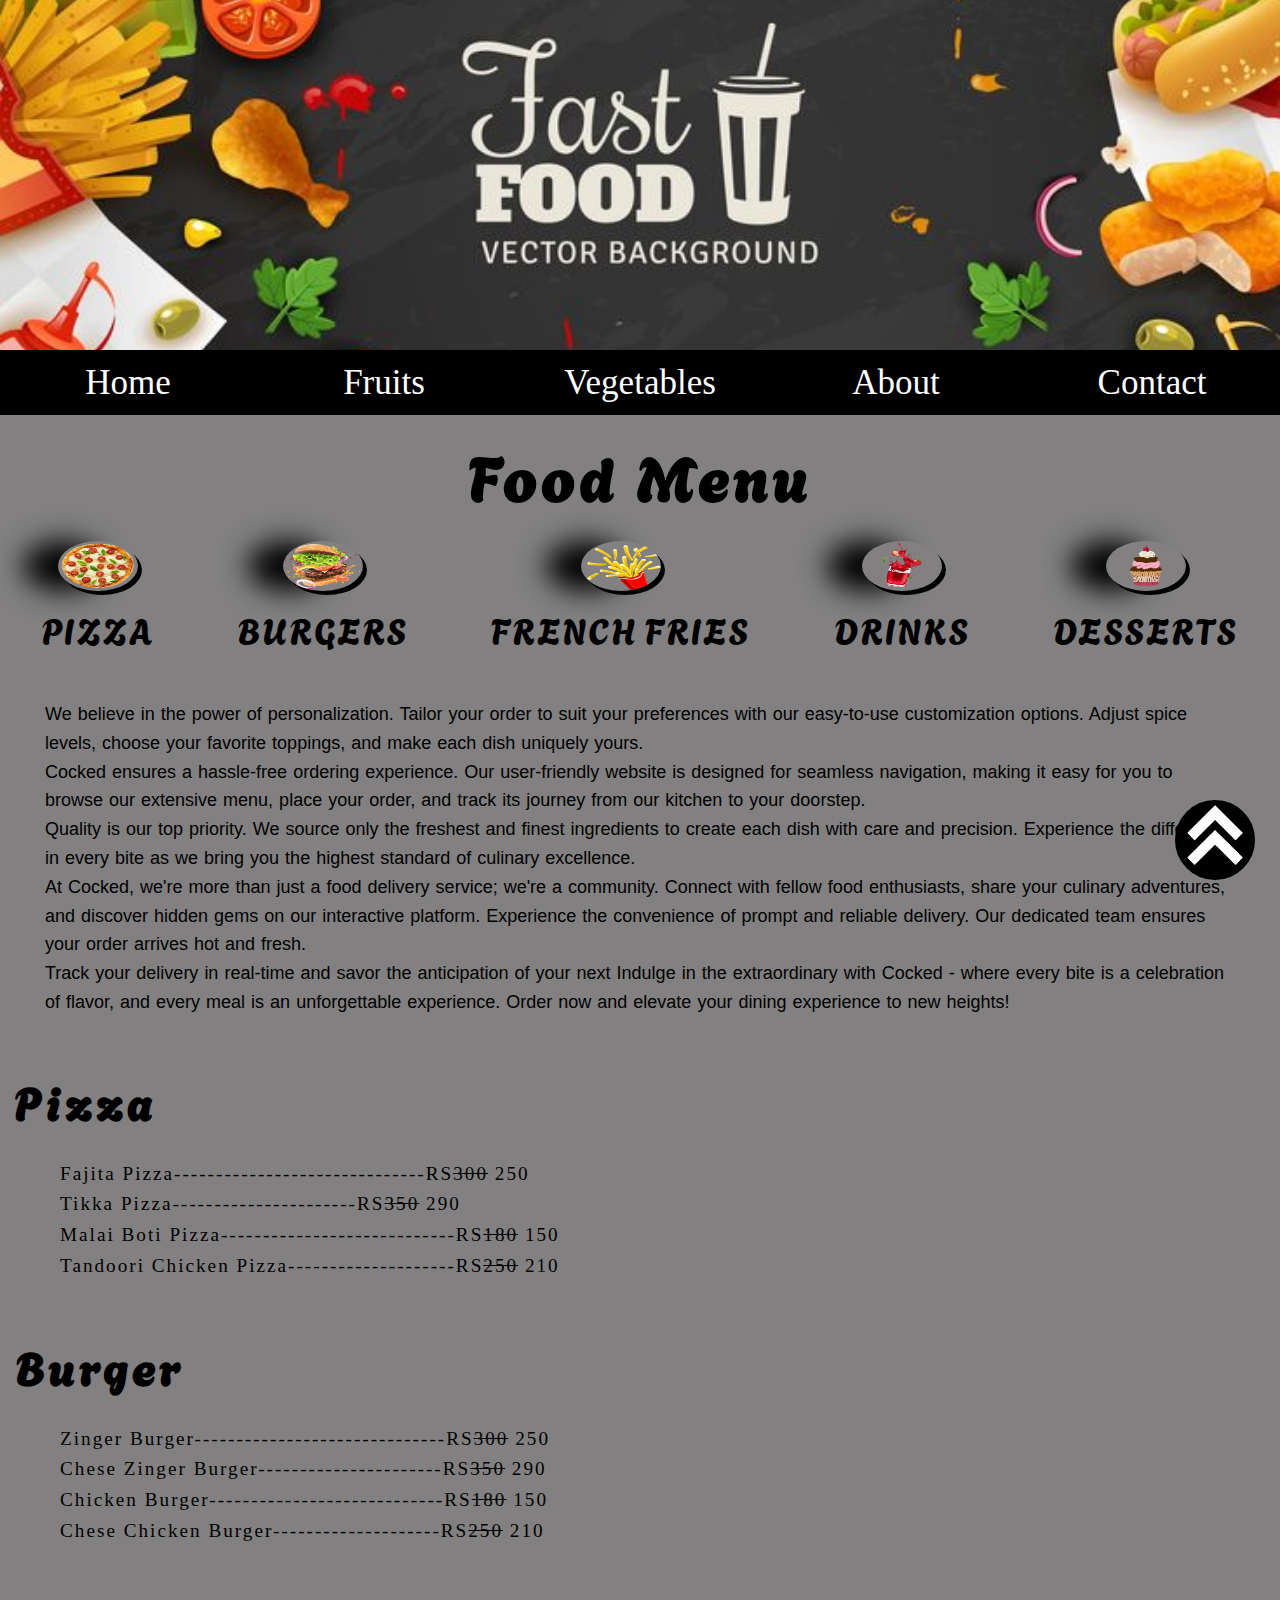
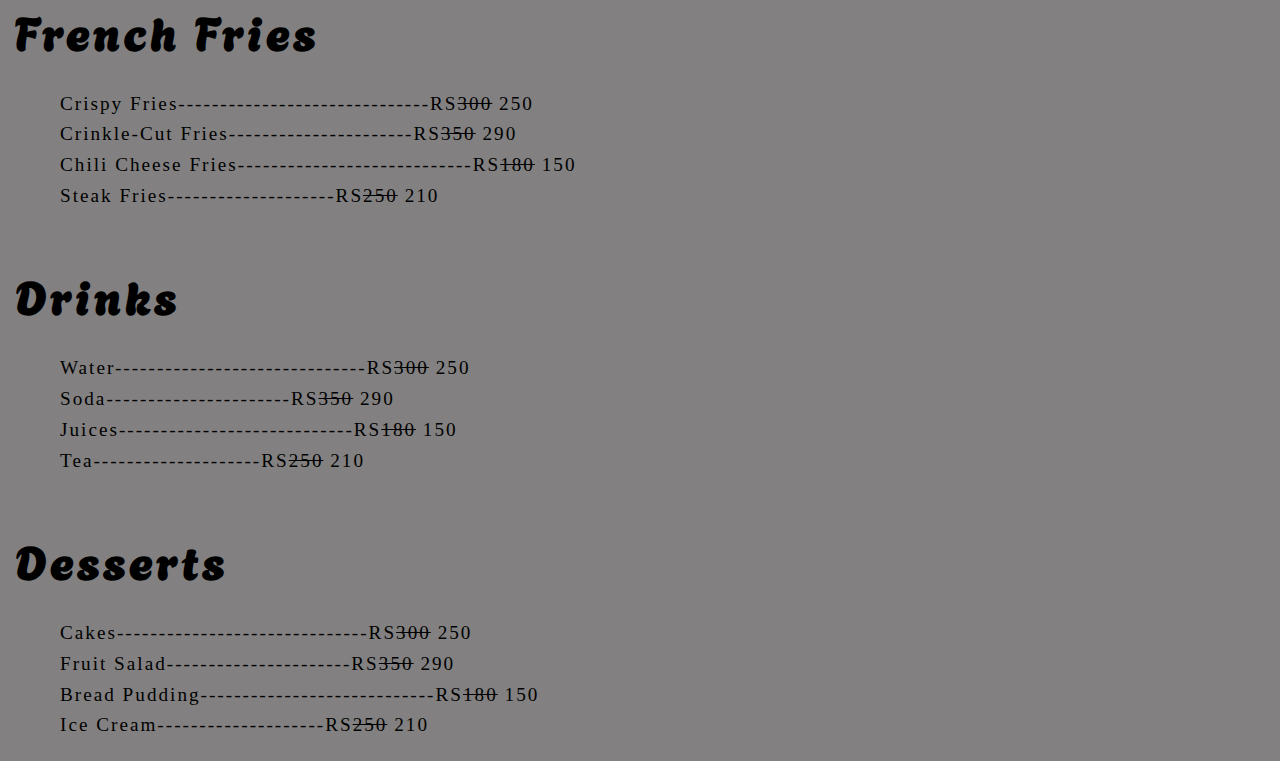
<file: index.html>
<!DOCTYPE html>
<html lang="en">

<head>
    <meta charset="UTF-8">
    <meta name="viewport" content="width=device-width, initial-scale=1.0">
    <title>Variety Of Foods</title>
    <link rel="stylesheet" href="style.css">
    <link rel="preconnect" href="https://fonts.googleapis.com">
    <link rel="preconnect" href="https://fonts.gstatic.com" crossorigin>
    <link href="https://fonts.googleapis.com/css2?family=Acme&family=Agbalumo&display=swap" rel="stylesheet">
</head>

<body>
    <div class="header">
    </div>
    <div class="container">
        <div>
            <a href="index.html" class="headlink"><div class="box" id="box1">Home</div></a>
        </div>
        <div>
            <a href="Fruits.html" class="headlink"><div class="box" id="box2">Fruits</div></a>
        </div>
        <div>
            <a href="vegetable.html" class="headlink"><div class="box" id="box3">Vegetables</div></a>
        </div>
        <div>
            <a href="About.html" class="headlink"><div class="box" id="box4">About</div></a>
        </div>
        <div>
            <a href="Contact.html" class="headlink"><div class="box" id="box5">Contact</div></a>
        </div>
    </div>
    <a href="#top">
        <div class="fixed"><img src="arrow.png" alt="" id="fiximg"></div>
        </div>
    </a>
    <h1>Food Menu</h1>
    <div class="container2">
        <a href="#pizza" class="headlink1">
            <div class="box1">
                <img src="Pizza-removebg-preview.png" alt="" class="box2"><br> PIZZA
            </div>
        </a>
        <a href="#burger" class="headlink1">
            <div class="box1">
                <img src="Floating-burger-PNG-removebg-preview.png" alt="" class="box2"><br> BURGERS
            </div>
        </a>
        <a href="#fries" class="headlink1">
            <div class="box1">
                <img src="french_fries-removebg-preview.png" alt="" class="box2"><br> FRENCH FRIES
            </div>
        </a>
        <a href="#drink" class="headlink1">
            <div class="box1">
                <img src="Drink-removebg-preview.png" alt="" class="box2"><br> DRINKS
            </div>
        </a>
        <a href="#dessert" class="headlink1">
            <div class="box1">
                <img src="desserts-removebg-preview.png" alt="" class="box2"><br> DESSERTS
            </div>
        </a>
    </div>
    <p class="para">
        We believe in the power of personalization. Tailor your order to suit your preferences with our easy-to-use
        customization options. Adjust spice levels, choose your favorite toppings, and make each dish uniquely yours.
        <br>
        Cocked ensures a hassle-free ordering experience. Our user-friendly website is designed for seamless navigation,
        making it easy for you to browse our extensive menu, place your order, and track its journey from our kitchen to
        your doorstep. <br>
        Quality is our top priority. We source only the freshest and finest ingredients to create each dish with care
        and precision. Experience the difference in every bite as we bring you the highest standard of culinary
        excellence. <br>
        At Cocked, we're more than just a food delivery service; we're a community. Connect with fellow food
        enthusiasts, share your culinary adventures, and discover hidden gems on our interactive platform.
        Experience the convenience of prompt and reliable delivery. Our dedicated team ensures your order arrives hot
        and fresh. <br>
        Track your delivery in real-time and savor the anticipation of your next Indulge in the extraordinary with
        Cocked - where every bite is a celebration of flavor, and every meal is an unforgettable experience. Order now
        and elevate your dining experience to new heights!
    </p>

    <h2 class="menuhead" id="pizza">
        Pizza
    </h2>
    <ul>
        <li>Fajita Pizza------------------------------RS<s>300</s> 250</li>
        <li>Tikka Pizza----------------------RS<s>350</s> 290</li>
        <li>Malai Boti Pizza----------------------------RS<s>180</s> 150</li>
        <li>Tandoori Chicken Pizza--------------------RS<s>250</s> 210</li>
    </ul>
    <h2 class="menuhead" id="burger">
        Burger
    </h2>
    <ul>
        <li>Zinger Burger------------------------------RS<s>300</s> 250</li>
        <li>Chese Zinger Burger----------------------RS<s>350</s> 290</li>
        <li>Chicken Burger----------------------------RS<s>180</s> 150</li>
        <li>Chese Chicken Burger--------------------RS<s>250</s> 210</li>
    </ul>
    <h2 class="menuhead" id="fries">
        French Fries
    </h2>
    <ul>
        <li>Crispy Fries------------------------------RS<s>300</s> 250</li>
        <li>Crinkle-Cut Fries----------------------RS<s>350</s> 290</li>
        <li>Chili Cheese Fries----------------------------RS<s>180</s> 150</li>
        <li>Steak Fries--------------------RS<s>250</s> 210</li>
    </ul>
    <h2 class="menuhead" id="drink">
        Drinks
    </h2>
    <ul>
        <li>Water------------------------------RS<s>300</s> 250</li>
        <li>Soda----------------------RS<s>350</s> 290</li>
        <li>Juices----------------------------RS<s>180</s> 150</li>
        <li>Tea--------------------RS<s>250</s> 210</li>
    </ul>
    <h2 class="menuhead" id="dessert">
        Desserts
    </h2>
    <ul>
        <li>Cakes------------------------------RS<s>300</s> 250</li>
        <li>Fruit Salad----------------------RS<s>350</s> 290</li>
        <li>Bread Pudding----------------------------RS<s>180</s> 150</li>
        <li>Ice Cream--------------------RS<s>250</s> 210</li>
    </ul>
</body>

</html>
</file>
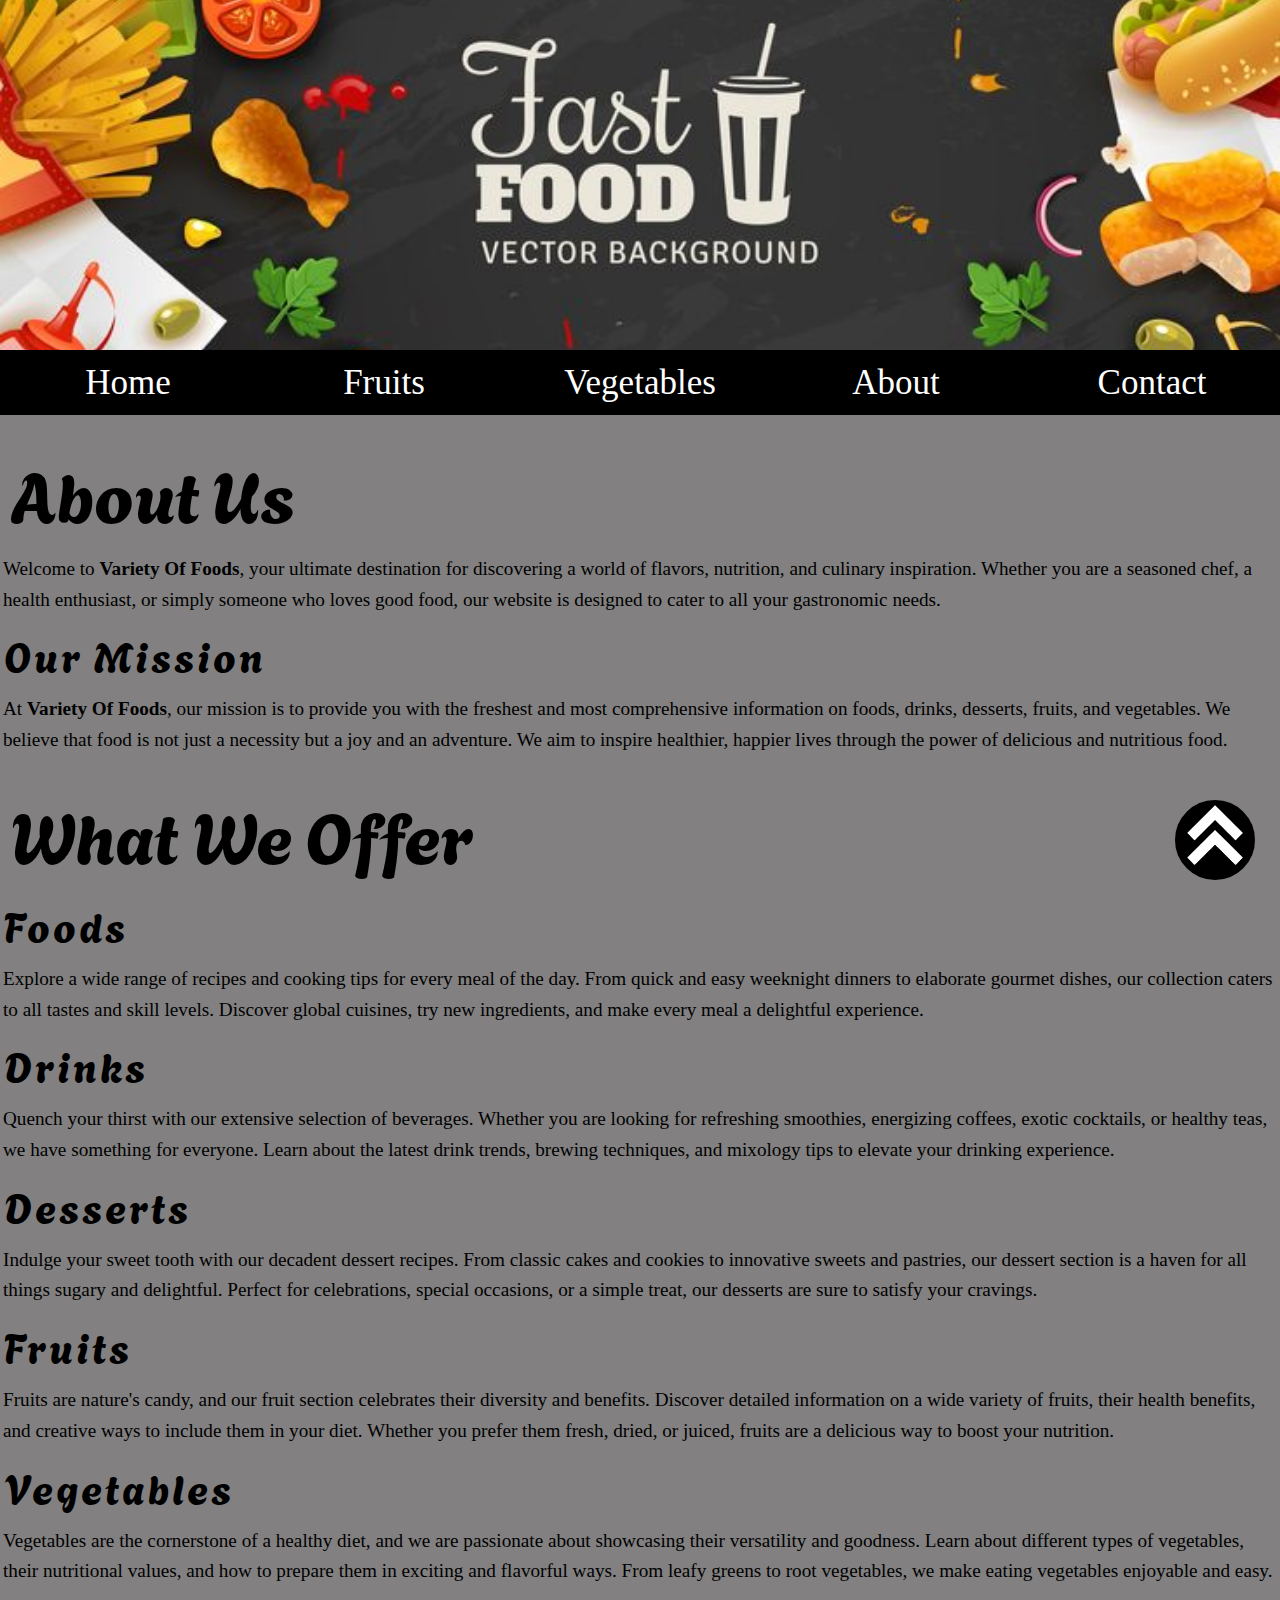
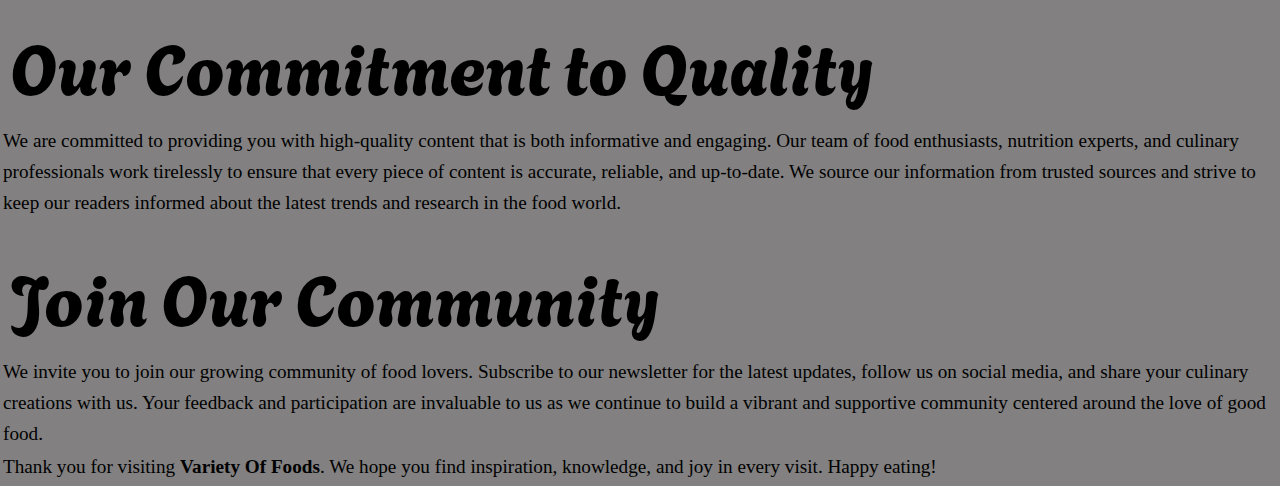
<file: About.html>
<!DOCTYPE html>
<html lang="en">

<head>
    <meta charset="UTF-8">
    <meta name="viewport" content="width=device-width, initial-scale=1.0">
    <title>Variety Of Foods</title>
    <link rel="stylesheet" href="style.css">
    <link rel="preconnect" href="https://fonts.googleapis.com">
    <link rel="preconnect" href="https://fonts.gstatic.com" crossorigin>
    <link href="https://fonts.googleapis.com/css2?family=Acme&family=Agbalumo&display=swap" rel="stylesheet">
    <style>
        .mainhead {
            margin: 25px 10px 10px;
            font-size: 70px;
            color: black;
            font-family: "Agbalumo", system-ui;
            font-weight: 500;
            /* letter-spacing: 3px; */
        }

        .about {
            font-size: larger;
            margin: 3px;
            line-height: 1.6;
            color: black;
        }

        .subhead {
            margin: 10px 4px;
            font-size: 40px;
            color: black;
            font-family: "Agbalumo", system-ui;
            font-weight: 400;
            letter-spacing: 3px;
        }
    </style>
</head>

<body>
    <div class="header">
    </div>
    <div class="container">
        <div>
            <a href="index.html" class="headlink"><div class="box" id="box1">Home</div></a>
        </div>
        <div>
            <a href="Fruits.html" class="headlink"><div class="box" id="box2">Fruits</div></a>
        </div>
        <div>
            <a href="vegetable.html" class="headlink"><div class="box" id="box3">Vegetables</div></a>
        </div>
        <div>
            <a href="About.html" class="headlink"><div class="box" id="box4">About</div></a>
        </div>
        <div>
            <a href="Contact.html" class="headlink"><div class="box" id="box5">Contact</div></a>
        </div>
    </div>
    <a href="#top">
        <div class="fixed"><img src="arrow.png" alt="" id="fiximg"></div>
    </a>
    <h2 class="mainhead">
        About Us</h2>
    <div class="about">Welcome to <strong>Variety Of Foods</strong>, your ultimate destination for discovering a world
        of flavors,
        nutrition, and culinary inspiration. Whether you are a seasoned chef, a health enthusiast, or simply someone who
        loves good food, our website is designed to cater to all your gastronomic needs.</div>
    <h2 class="subhead">Our Mission</h2>
    <div class="about">At <strong>Variety Of Foods</strong>, our mission is to provide you with the freshest and most
        comprehensive
        information on foods, drinks, desserts, fruits, and vegetables. We believe that food is not just a necessity but
        a joy and an adventure. We aim to inspire healthier, happier lives through the power of delicious and nutritious
        food.</div>
    <h2 class="mainhead">What We Offer</h2>
    <h2 class="subhead">Foods</h2>
    <div class="about">Explore a wide range of recipes and cooking tips for every meal of the day. From quick and easy
        weeknight dinners to elaborate gourmet dishes, our collection caters to all tastes and skill levels. Discover
        global cuisines, try new ingredients, and make every meal a delightful experience.</div>
    <h2 class="subhead">Drinks</h2>
    <div class="about">Quench your thirst with our extensive selection of beverages. Whether you are looking for
        refreshing smoothies, energizing coffees, exotic cocktails, or healthy teas, we have something for everyone.
        Learn about the latest drink trends, brewing techniques, and mixology tips to elevate your drinking experience.
    </div>
    <h2 class="subhead">Desserts</h2>
    <div class="about">Indulge your sweet tooth with our decadent dessert recipes. From classic cakes and cookies to
        innovative sweets and pastries, our dessert section is a haven for all things sugary and delightful. Perfect for
        celebrations, special occasions, or a simple treat, our desserts are sure to satisfy your cravings.</div>
    <h2 class="subhead">Fruits</h2>
    <div class="about">Fruits are nature's candy, and our fruit section celebrates their diversity and benefits.
        Discover detailed information on a wide variety of fruits, their health benefits, and creative ways to include
        them in your diet. Whether you prefer them fresh, dried, or juiced, fruits are a delicious way to boost your
        nutrition.</div>
    <h2 class="subhead">Vegetables</h2>
    <div class="about">Vegetables are the cornerstone of a healthy diet, and we are passionate about showcasing their
        versatility and goodness. Learn about different types of vegetables, their nutritional values, and how to
        prepare them in exciting and flavorful ways. From leafy greens to root vegetables, we make eating vegetables
        enjoyable and easy.</div>
    <h2 class="mainhead">Our Commitment to Quality</h2>
    <div class="about">We are committed to providing you with high-quality content that is both informative and
        engaging. Our team of food enthusiasts, nutrition experts, and culinary professionals work tirelessly to ensure
        that every piece of content is accurate, reliable, and up-to-date. We source our information from trusted
        sources and strive to keep our readers informed about the latest trends and research in the food world.</div>
    <h2 class="mainhead">Join Our Community</h2>
    <div class="about">We invite you to join our growing community of food lovers. Subscribe to our newsletter for the
        latest updates, follow us on social media, and share your culinary creations with us. Your feedback and
        participation are invaluable to us as we continue to build a vibrant and supportive community centered around
        the love of good food.</div>
    <div class="about">Thank you for visiting <strong>Variety Of Foods</strong>. We hope you find inspiration,
        knowledge, and joy in
        every visit. Happy eating!</div>

</body>

</html>
</file>
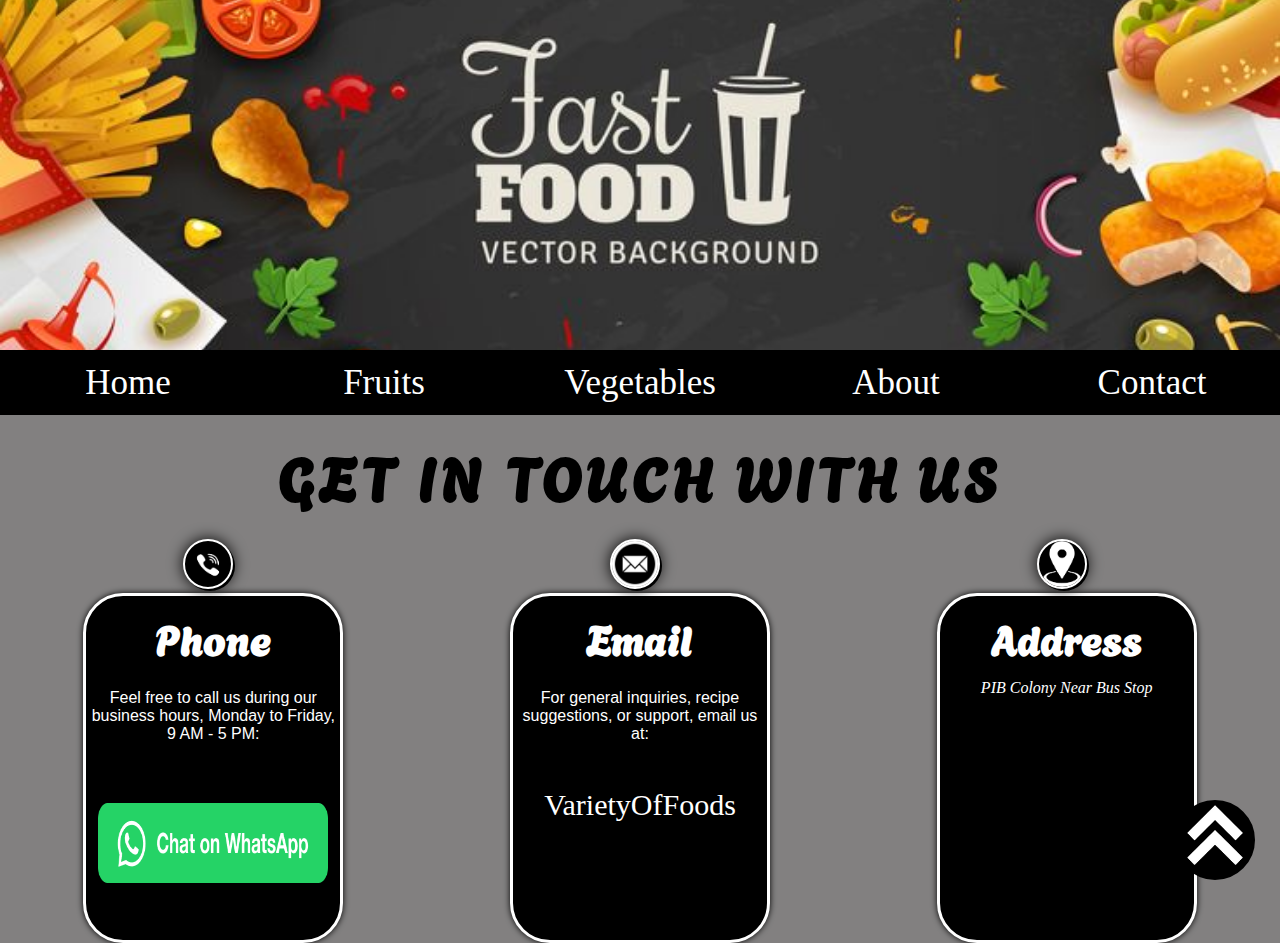
<file: Contact.html>
<!DOCTYPE html>
<html lang="en">
<head>
    <meta charset="UTF-8">
    <meta name="viewport" content="width=device-width, initial-scale=1.0">
    <title>Variety Of Foods</title>
    <link rel="stylesheet" href="style.css">
    <link rel="preconnect" href="https://fonts.googleapis.com">
    <link rel="preconnect" href="https://fonts.gstatic.com" crossorigin>
    <link href="https://fonts.googleapis.com/css2?family=Acme&family=Agbalumo&display=swap" rel="stylesheet">
    <style>
        .container2{
            display: flex;
            justify-content: space-around;
        }
        .detail{
            background-color: black;
            align-content: center;
            width: 260px;
            height: 350px;
            border: 3px solid white;
            border-radius: 40px;
            color: white;
            text-align: center;
            align-content: space-between;
            box-shadow: 0px 0px black, -0em 0 .4em rgb(0, 0, 0);
        }
        h3{
            color: white;
            text-align: center;
            font-size: 40px;
            margin: 12px;
            font-family: "Agbalumo", system-ui;
        }
        p,iframe{
            display: inline-block;
            color: white;
            text-align: center;
            margin: 10px 0px 45px;
            font-family: Arial, Helvetica, sans-serif;
        }
        .link{
            color: white;
            text-align: center;
            margin: 15px 0px;
            font-size: 30px;
            text-decoration: none;
        }
        #link1:hover{
            background-color: rgb(73, 70, 70);
        }

        .icon{
            width: 50px;
            height: 50px;
            border: 2px solid white;
            border-radius: 50%;
            background-color: black;
            margin: 0px 100px;
            box-shadow: 2px 2px black, -0em 0 .9em rgb(0, 0, 0);
        }
        #whatsapp{
            width: 230px;
            height: 80px;
        }
    </style>
</head>
<body>
    <div class="header">
    </div>
    <div class="container">
        <div>
            <a href="index.html" class="headlink"><div class="box" id="box1">Home</div></a>
        </div>
        <div>
            <a href="Fruits.html" class="headlink"><div class="box" id="box2">Fruits</div></a>
        </div>
        <div>
            <a href="vegetable.html" class="headlink"><div class="box" id="box3">Vegetables</div></a>
        </div>
        <div>
            <a href="About.html" class="headlink"><div class="box" id="box4">About</div></a>
        </div>
        <div>
            <a href="Contact.html" class="headlink"><div class="box" id="box5">Contact</div></a>
        </div>
    </div>
    <a href="#top">
        <div class="fixed"><img src="arrow.png" alt="" id="fiximg"></div>
    </a>
    <h1>GET IN TOUCH WITH US</h1>
    <div class="container2">
        <div>
            <img src="phone.png" alt="" class="icon">
            <div class="detail"><h3>Phone</h3><p>Feel free to call us during our business hours, Monday to Friday, 9 AM - 5 PM:</p>
                <a aria-label="Chat on WhatsApp" href="https://wa.me/03131088397" target="_blank"> <img alt="Chat on WhatsApp" src="WhatsAppButtonGreenLarge.png" class="link" id="whatsapp"/>
                </a>
            </div>
        </div>
       <div>
           <img src="email.jpg" alt="" class="icon">
           <div class="detail">
            <h3>Email</h3><p>For general inquiries, recipe suggestions, or support, email us at:</p><a href="mailto:info@varietyoffoods.com" class="link" id="link1">VarietyOfFoods</a>  
            </div>
        </div>
        <div>  
            <img src="adress.png" alt="" class="icon">
            <div class="detail"><h3>Address</h3> <address>PIB Colony Near Bus Stop</address>
                <iframe src="https://www.google.com/maps/embed?pb=!1m18!1m12!1m3!1d14476.719587885065!2d67.04478863872387!3d24.891844611024112!2m3!1f0!2f0!3f0!3m2!1i1024!2i768!4f13.1!3m3!1m2!1s0x3eb33efe930d3ee3%3A0xe9636f3aad53fc5b!2sPIB%20Colony%2C%20Karachi%2C%20Karachi%20City%2C%20Sindh%2C%20Pakistan!5e0!3m2!1sen!2s!4v1717515084973!5m2!1sen!2s" width="240" height="180" style="border:0;" allowfullscreen="" loading="lazy" referrerpolicy="no-referrer-when-downgrade"></iframe></div>
            </div>
        </div>
</body>
</html>
</file>
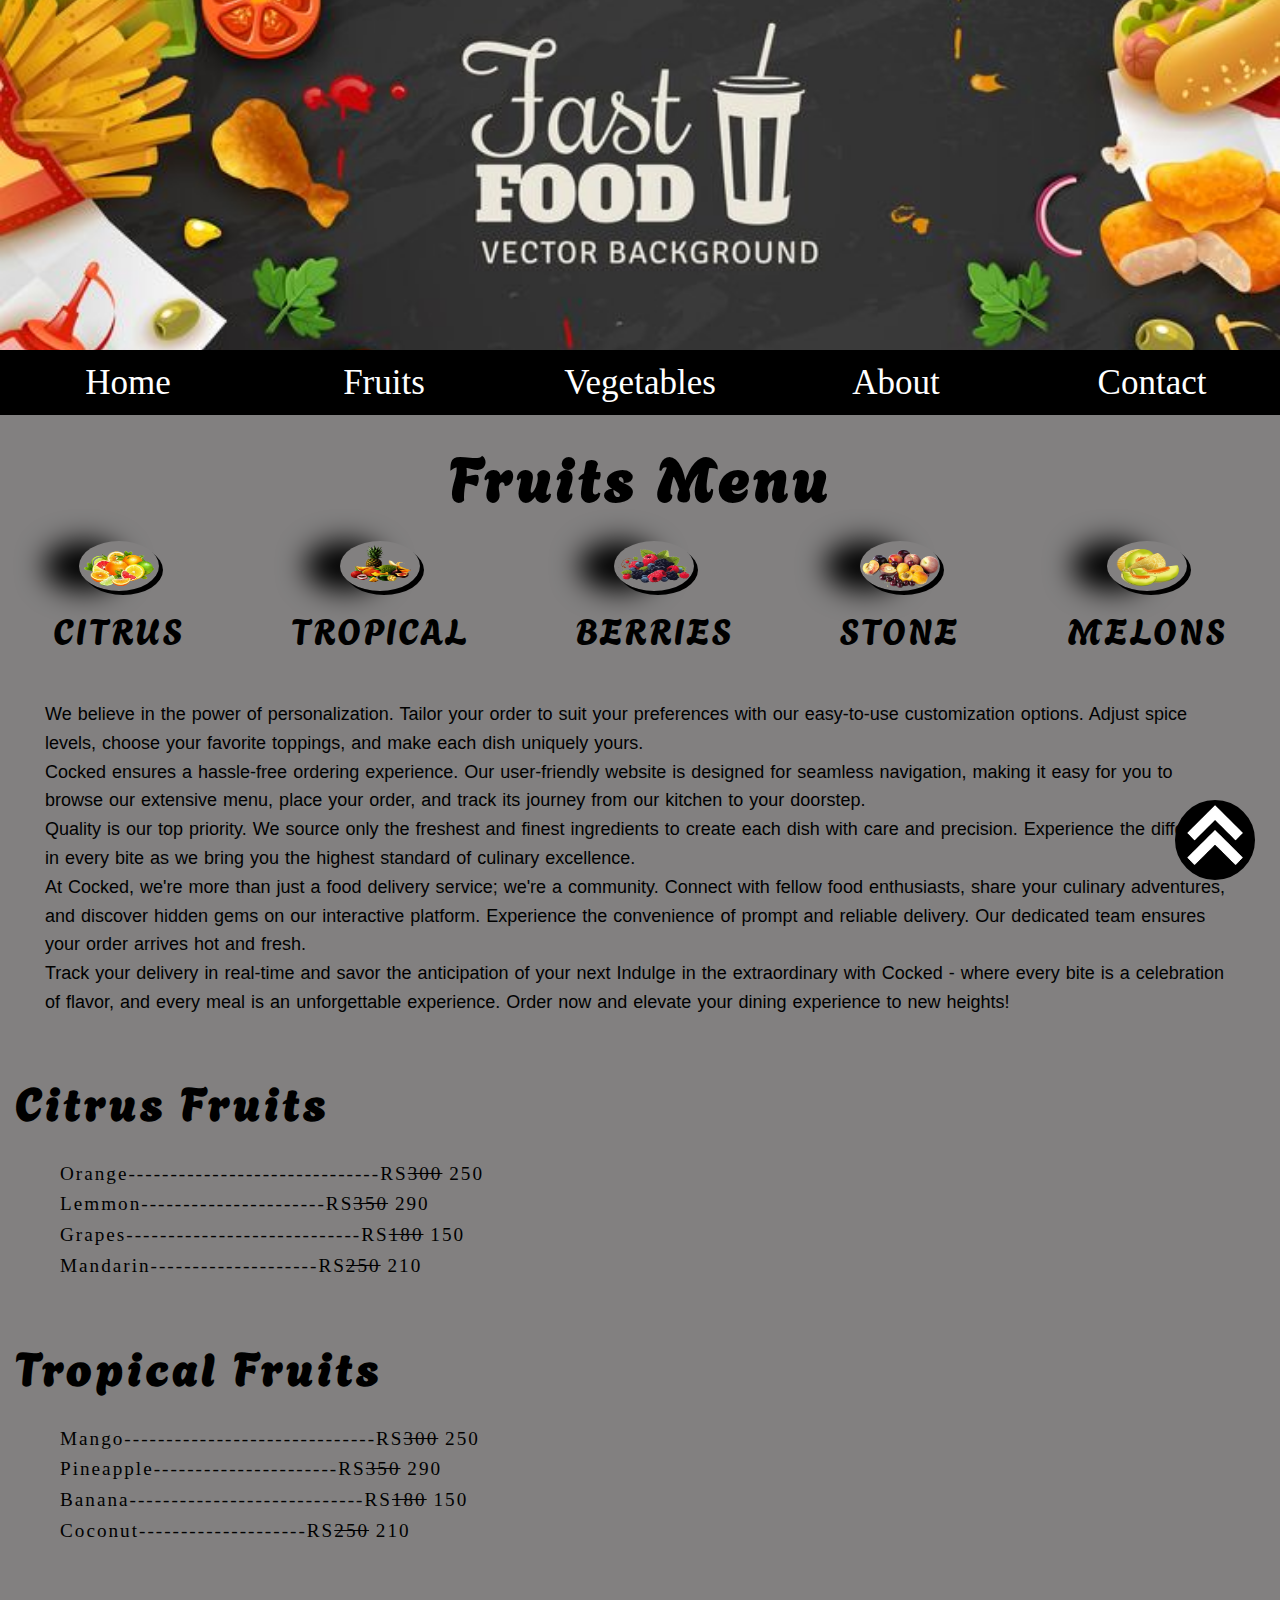
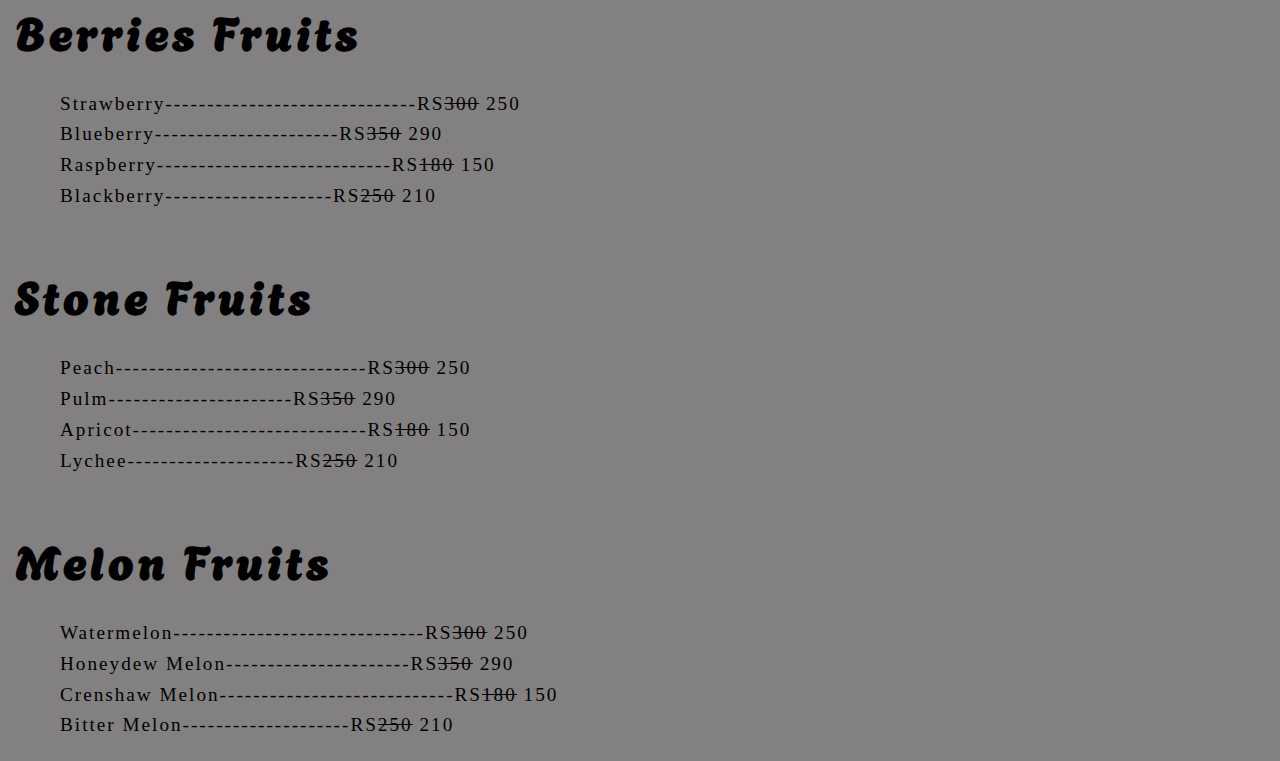
<file: Fruits.html>
<!DOCTYPE html>
<html lang="en">

<head>
    <meta charset="UTF-8">
    <meta name="viewport" content="width=device-width, initial-scale=1.0">
    <title>Variety Of Foods</title>
    <link rel="stylesheet" href="style.css">
    <link rel="preconnect" href="https://fonts.googleapis.com">
    <link rel="preconnect" href="https://fonts.gstatic.com" crossorigin>
    <link href="https://fonts.googleapis.com/css2?family=Acme&family=Agbalumo&display=swap" rel="stylesheet">
</head>

<body>
    <div class="header">

    </div>
    <div class="container">
        <div>
            <a href="index.html" class="headlink"><div class="box" id="box1">Home</div></a>
        </div>
        <div>
            <a href="Fruits.html" class="headlink"><div class="box" id="box2">Fruits</div></a>
        </div>
        <div>
            <a href="vegetable.html" class="headlink"><div class="box" id="box3">Vegetables</div></a>
        </div>
        <div>
            <a href="About.html" class="headlink"><div class="box" id="box4">About</div></a>
        </div>
        <div>
            <a href="Contact.html" class="headlink"><div class="box" id="box5">Contact</div></a>
        </div>
    </div>
    <a href="#top">
        <div class="fixed"><img src="arrow.png" alt="" id="fiximg"></div>
    </a>
    <h1>Fruits Menu</h1>
    <div class="container2">
        <a href="#citrus"  class="headlink1">
            <div class="box1">
                <img src="citrus-removebg-preview.png" alt="" class="box2"><br> CITRUS
            </div>
        </a>
        <a href="#tropical"  class="headlink1">
            <div class="box1">
                <img src="exotic-fruits-on-white-background-3d-vector-illustration-picture-image_8124745-removebg-preview.png"
                    alt="" class="box2"><br> TROPICAL
            </div>
        </a>
        <a href="#berries"  class="headlink1">
            <div class="box1">
                <img src="berres_-removebg-preview.png" alt="" class="box2"><br> BERRIES
            </div>
        </a>
        <a href="#stone"  class="headlink1">
            <div class="box1">
                <img src="stone-removebg-preview.png" alt="" class="box2"><br> STONE
            </div>
        </a>
        <a href="#melon"  class="headlink1">
            <div class="box1">
                <img src="pngtree-melon-fruit-png-image_4666714-removebg-preview.png" alt="" class="box2"><br> MELONS
            </div>
        </a>
    </div>
    <p class="para">
        We believe in the power of personalization. Tailor your order to suit your preferences with our easy-to-use
        customization options. Adjust spice levels, choose your favorite toppings, and make each dish uniquely yours.
        <br>
        Cocked ensures a hassle-free ordering experience. Our user-friendly website is designed for seamless navigation,
        making it easy for you to browse our extensive menu, place your order, and track its journey from our kitchen to
        your doorstep. <br>
        Quality is our top priority. We source only the freshest and finest ingredients to create each dish with care
        and precision. Experience the difference in every bite as we bring you the highest standard of culinary
        excellence. <br>
        At Cocked, we're more than just a food delivery service; we're a community. Connect with fellow food
        enthusiasts, share your culinary adventures, and discover hidden gems on our interactive platform.
        Experience the convenience of prompt and reliable delivery. Our dedicated team ensures your order arrives hot
        and fresh. <br>
        Track your delivery in real-time and savor the anticipation of your next Indulge in the extraordinary with
        Cocked - where every bite is a celebration of flavor, and every meal is an unforgettable experience. Order now
        and elevate your dining experience to new heights!
    </p>

    <h2 class="menuhead" id="citrus">
        Citrus Fruits
    </h2>
    <ul>
        <li>Orange------------------------------RS<s>300</s> 250</li>
        <li>Lemmon----------------------RS<s>350</s> 290</li>
        <li>Grapes----------------------------RS<s>180</s> 150</li>
        <li>Mandarin--------------------RS<s>250</s> 210</li>
    </ul>
    <h2 class="menuhead" id="tropical">
        Tropical Fruits
    </h2>
    <ul>
        <li>Mango------------------------------RS<s>300</s> 250</li>
        <li>Pineapple----------------------RS<s>350</s> 290</li>
        <li>Banana----------------------------RS<s>180</s> 150</li>
        <li>Coconut--------------------RS<s>250</s> 210</li>
    </ul>
    <h2 class="menuhead" id="berries">
        Berries Fruits
    </h2>
    <ul>
        <li>Strawberry------------------------------RS<s>300</s> 250</li>
        <li>Blueberry----------------------RS<s>350</s> 290</li>
        <li>Raspberry----------------------------RS<s>180</s> 150</li>
        <li>Blackberry--------------------RS<s>250</s> 210</li>
    </ul>
    <h2 class="menuhead" id="stone">
        Stone Fruits
    </h2>
    <ul>
        <li>Peach------------------------------RS<s>300</s> 250</li>
        <li>Pulm----------------------RS<s>350</s> 290</li>
        <li>Apricot----------------------------RS<s>180</s> 150</li>
        <li>Lychee--------------------RS<s>250</s> 210</li>
    </ul>
    <h2 class="menuhead" id="melon">
        Melon Fruits
    </h2>
    <ul>
        <li>Watermelon------------------------------RS<s>300</s> 250</li>
        <li>Honeydew Melon----------------------RS<s>350</s> 290</li>
        <li>Crenshaw Melon----------------------------RS<s>180</s> 150</li>
        <li>Bitter Melon--------------------RS<s>250</s> 210</li>
    </ul>
</body>

</html>
</file>
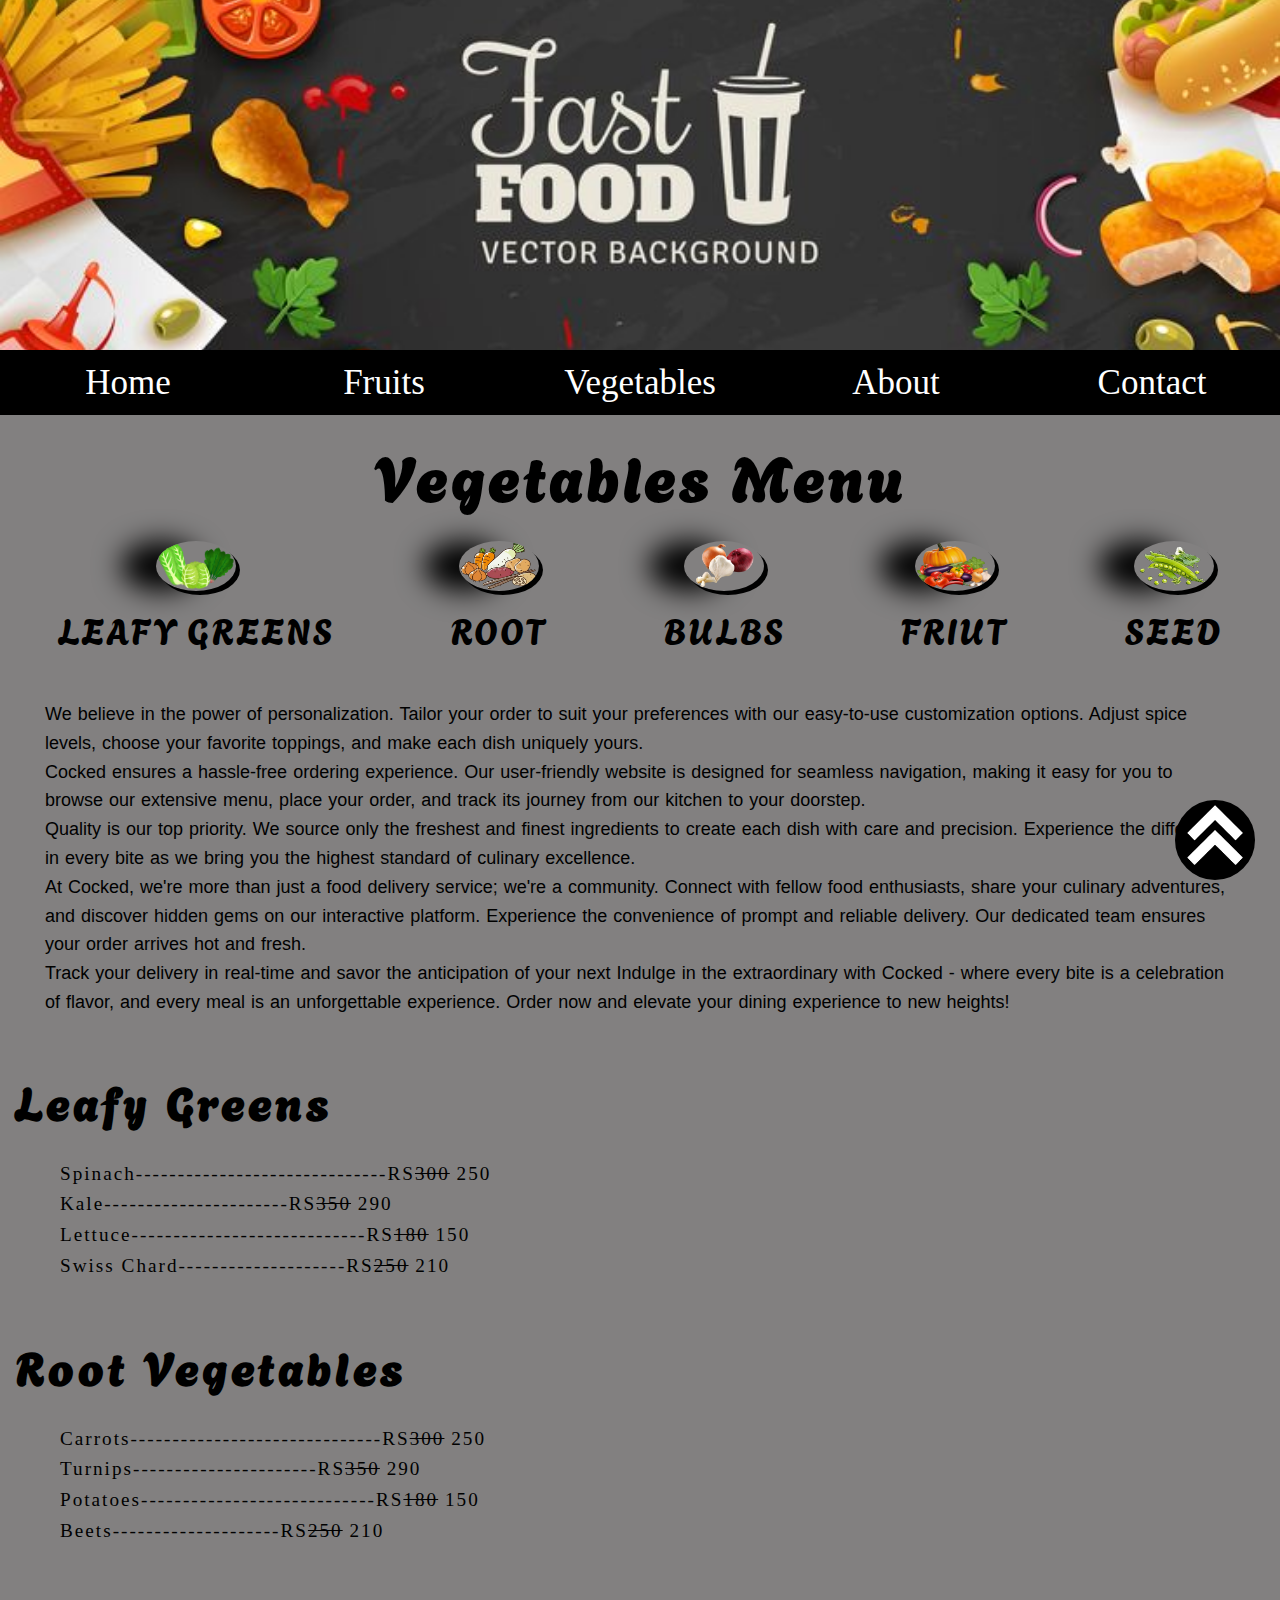
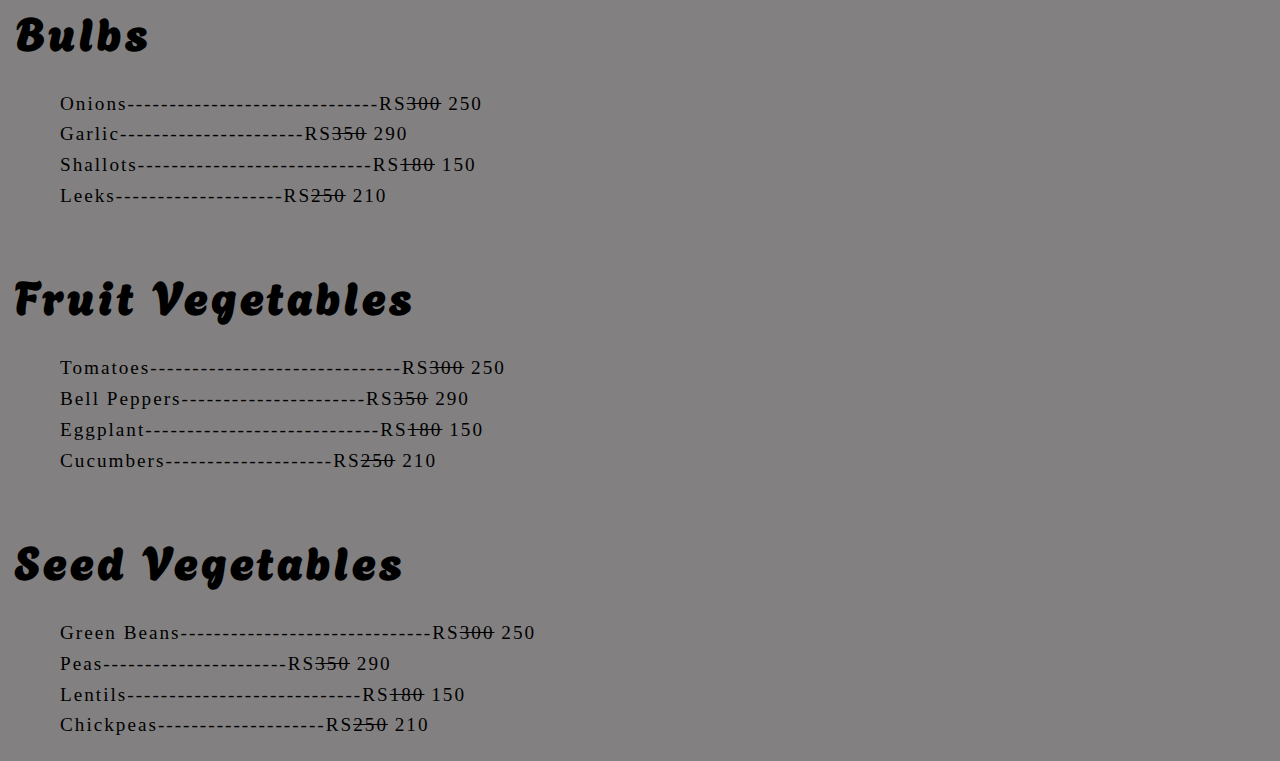
<file: vegetable.html>
<!DOCTYPE html>
<html lang="en">

<head>
    <meta charset="UTF-8">
    <meta name="viewport" content="width=device-width, initial-scale=1.0">
    <title>Variety Of Foods</title>
    <link rel="stylesheet" href="style.css">
    <link rel="preconnect" href="https://fonts.googleapis.com">
    <link rel="preconnect" href="https://fonts.gstatic.com" crossorigin>
    <link href="https://fonts.googleapis.com/css2?family=Acme&family=Agbalumo&display=swap" rel="stylesheet">
</head>

<body>
    <div class="header">
    </div>
    <div class="container">
        <div>
            <a href="index.html" class="headlink"><div class="box" id="box1">Home</div></a>
        </div>
        <div>
            <a href="Fruits.html" class="headlink"><div class="box" id="box2">Fruits</div></a>
        </div>
        <div>
            <a href="vegetable.html" class="headlink"><div class="box" id="box3">Vegetables</div></a>
        </div>
        <div>
            <a href="About.html" class="headlink"><div class="box" id="box4">About</div></a>
        </div>
        <div>
            <a href="Contact.html" class="headlink"><div class="box" id="box5">Contact</div></a>
        </div>
    </div>
    <a href="#top">
        <div class="fixed"><img src="arrow.png" alt="" id="fiximg"></div>
    </a>
    <h1>Vegetables Menu</h1>
    <div class="container2">
        <a href="#Leafy"  class="headlink1">
            <div class="box1">
                <img src="leafy-vegetables.png" alt="" class="box2"><br> LEAFY GREENS
            </div>
        </a>
        <a href="#Root"  class="headlink1">
            <div class="box1">
                <img src="ROOT VEGE.png" alt="" class="box2"><br> ROOT
            </div>
        </a>
        <a href="#Bulbs" class="headlink1">
            <div class="box1">
                <img src="BULBS.png" alt="" class="box2"><br> BULBS
            </div>
        </a>
        <a href="#Fruit" class="headlink1">
            <div class="box1">
                <img src="FRIUT VEGE.png" alt="" class="box2"><br> FRIUT
            </div>
        </a>
        <a href="#Seed" class="headlink1">
            <div class="box1">
                <img src="SEEDS VEGE.png" alt="" class="box2"><br> SEED
            </div>
        </a>
    </div>
    <p class="para">
        We believe in the power of personalization. Tailor your order to suit your preferences with our easy-to-use
        customization options. Adjust spice levels, choose your favorite toppings, and make each dish uniquely yours.
        <br>
        Cocked ensures a hassle-free ordering experience. Our user-friendly website is designed for seamless navigation,
        making it easy for you to browse our extensive menu, place your order, and track its journey from our kitchen to
        your doorstep. <br>
        Quality is our top priority. We source only the freshest and finest ingredients to create each dish with care
        and precision. Experience the difference in every bite as we bring you the highest standard of culinary
        excellence. <br>
        At Cocked, we're more than just a food delivery service; we're a community. Connect with fellow food
        enthusiasts, share your culinary adventures, and discover hidden gems on our interactive platform.
        Experience the convenience of prompt and reliable delivery. Our dedicated team ensures your order arrives hot
        and fresh. <br>
        Track your delivery in real-time and savor the anticipation of your next Indulge in the extraordinary with
        Cocked - where every bite is a celebration of flavor, and every meal is an unforgettable experience. Order now
        and elevate your dining experience to new heights!
    </p>

    <h2 class="menuhead" id="Leafy">
        Leafy Greens
    </h2>
    <ul>
        <li>Spinach------------------------------RS<s>300</s> 250</li>
        <li>Kale----------------------RS<s>350</s> 290</li>
        <li>Lettuce----------------------------RS<s>180</s> 150</li>
        <li>Swiss Chard--------------------RS<s>250</s> 210</li>
    </ul>
    <h2 class="menuhead" id="Root">
        Root Vegetables
    </h2>
    <ul>
        <li>Carrots------------------------------RS<s>300</s> 250</li>
        <li>Turnips----------------------RS<s>350</s> 290</li>
        <li>Potatoes----------------------------RS<s>180</s> 150</li>
        <li>Beets--------------------RS<s>250</s> 210</li>
    </ul>
    <h2 class="menuhead" id="Bulbs">
        Bulbs
    </h2>
    <ul>
        <li>Onions------------------------------RS<s>300</s> 250</li>
        <li>Garlic----------------------RS<s>350</s> 290</li>
        <li>Shallots----------------------------RS<s>180</s> 150</li>
        <li>Leeks--------------------RS<s>250</s> 210</li>
    </ul>
    <h2 class="menuhead" id="Fruit">
        Fruit Vegetables
    </h2>
    <ul>
        <li>Tomatoes------------------------------RS<s>300</s> 250</li>
        <li>Bell Peppers----------------------RS<s>350</s> 290</li>
        <li>Eggplant----------------------------RS<s>180</s> 150</li>
        <li>Cucumbers--------------------RS<s>250</s> 210</li>
    </ul>
    <h2 class="menuhead" id="Seed">
        Seed Vegetables
    </h2>
    <ul>
        <li>Green Beans------------------------------RS<s>300</s> 250</li>
        <li>Peas----------------------RS<s>350</s> 290</li>
        <li>Lentils----------------------------RS<s>180</s> 150</li>
        <li>Chickpeas--------------------RS<s>250</s> 210</li>
    </ul>
</body>

</html>
</file>
<file: style.css>
* {
    box-sizing: border-box;
    margin: 0px;
}

body {
    background-color: rgb(130, 128, 128);
}

.header {
    background-image: url(Download\ Fast\ Food\ Black\ Background\ Poster\ \ for\ free.jfif);
    height: 350px;
    background-repeat: no-repeat;
    background-size: cover;
    background-position: center;
}

.container {
    background-color: black;
    display: flex;
    justify-content: space-around;
}
.box {
    background-color: black;
    height: 65px;
    align-content: center;
    width: 230px;
    text-align: center;
}
.headlink{
    color: white;
    text-decoration: none;
    font-size: 35px;
}
.box:hover{
    background-color: rgb(73, 70, 70);
}
.fixed {
    width: 80px;
    height: 80px;
    background-color: black;
    border: 2px solid black;
    border-radius: 50%;
    position: fixed;
    bottom: 20px;
    right: 25px;
}

#fiximg {
    width: 60px;
    height: 60px;
    display: block;
    margin-left: auto;
    margin-right: auto;
    margin-top: 3px;
}

h1 {
    text-align: center;
    font-size: 60px;
    color: black;
    font-family: "Agbalumo", system-ui;
    font-weight: 600;
    margin: 15px 0px 20px;
    word-spacing: 3px;
    letter-spacing: 4px;
}

.container2 {
    display: flex;
    flex-direction: row;
    justify-content: space-around;
}

.box2 {
    width: 80px;
    height: 50px;
    align-self: center;
    box-shadow: 4px 4px black, -1em 0 .8em rgb(0, 0, 0);
    border-radius: 50%;
    margin: 2px;
}

.headlink1{
    color: white;
    text-decoration: none;
    font-size: 35px;
}
.headlink1:hover{
    background-color: rgba(183, 173, 173, 0.133);
}

.box1 {
    text-align: center;
    color: black;
    letter-spacing: 2px;
    font-family: "Agbalumo", system-ui;
    font-weight: 500;
}

.para {
    margin: 45px;
    font-family: Arial, Helvetica, sans-serif;
    line-height: 1.6;
    word-spacing: 1px;
    font-size: large;
    color: black;
}

.menuhead {
    margin: 50px 15px 25px;
    font-size: 45px;
    color: black;
    font-family: "Agbalumo", system-ui;
    font-weight: 600;
    word-spacing: 3px;
    letter-spacing: 4px;
}

ul {
    list-style: none;
    font-size: larger;
    letter-spacing: 2px;
    margin: 20px;
    line-height: 1.6;
    color: black;
}
</file>
